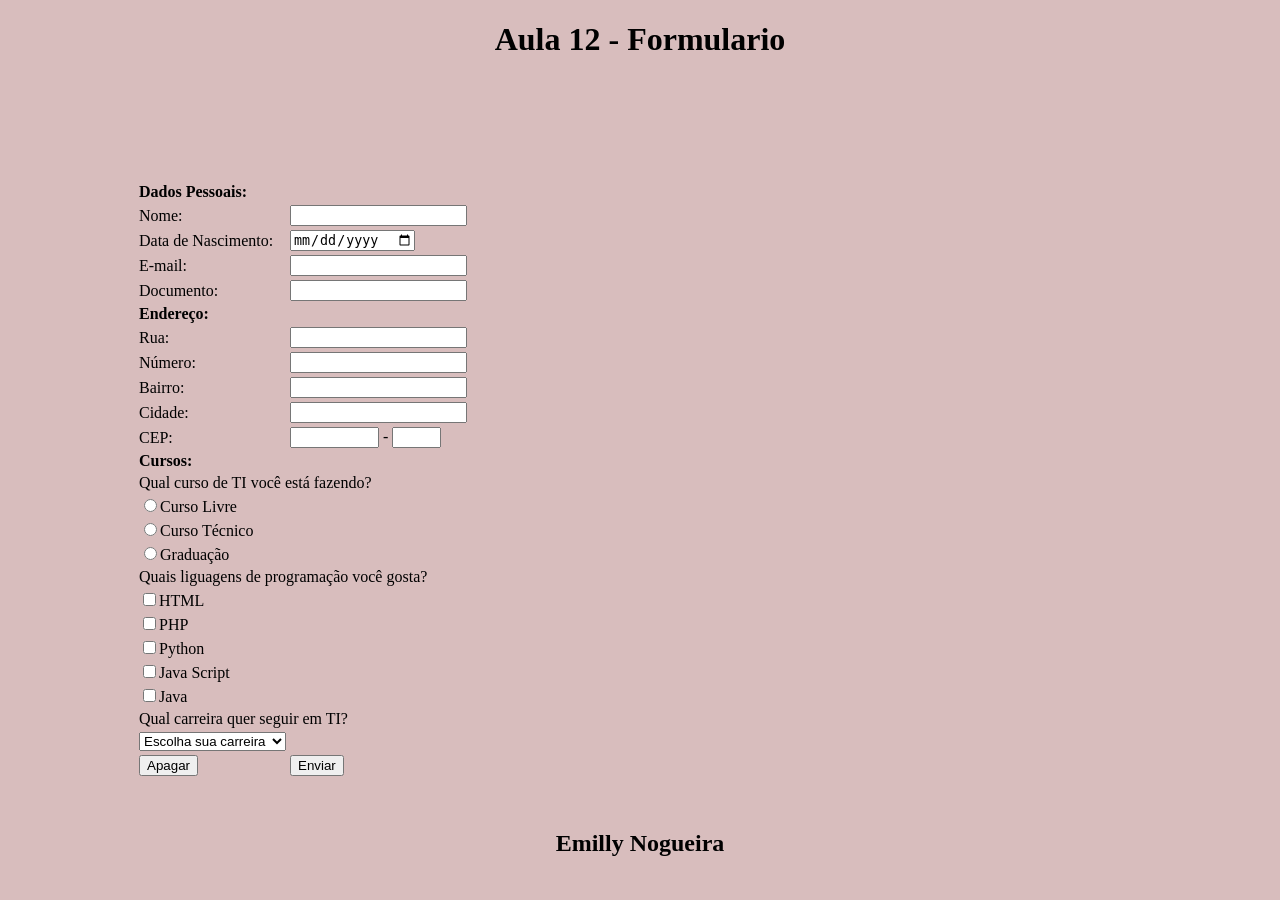
<file: index.html.html>
<!DOCTYPE html>
<html lang="pt-br">
<head>
    <meta charset="UTF-8">
    <meta name="viewport" content="width=device-width, initial-scale=1.0">
    <title>Aula 12</title>
    
    <link rel="stylesheet" href="style.css">
</head>
<body>
    <header>
        <h1>Aula 12 - Formulario</h1>
      
    </header>

    <nav>
       
    </nav>

    <main>
        <form action="">
            <table>
                <tr>
                    <td colspan="2"><b>Dados Pessoais:</b></td>
                </tr>

                <tr>
                    <td>Nome:</td>
                    <td><input type="text" name="Nome" id="nome"></td>
                </tr>

                <tr>
                    <td> Data de Nascimento:</td>
                    <td><input type="date" name="dn" id="dn"></td>
                </tr>

                <tr>
                    <td>E-mail:</td>
                    <td><input type="email" name="email" id="login"></td>
                </tr>

                <tr>
                    <td>Documento:</td>
                    <td><input type="text" name="cpf" id="cpf"></td>
                </tr>

                <tr>
                    <td colspan="2"><b>Endereço:</b></td>
                </tr>

                <tr>
                    <td> Rua:</td>
                    <td><input type="text" name="rua" id="rua"></td>
                </tr>

                <tr>
                    <td>Número:</td>
                    <td><input type="number" name="num" id="num"></td>
                </tr>

                <tr>
                    <td>Bairro:</td>
                    <td><input type="text" name="bai" id="bai"></td>
                </tr>

                   <tr>
                    <td>Cidade:</td>
                    <td><input type="text" name="cid" id="cid"></td>
                </tr>

                <tr>
                    <td> CEP:</td>
                        <td><input type="text" name="cep1" id="cep1" size="9"> -
                        <input type="text" name="cep2" id="cep2" size="4">
                    </td>
                </tr>

                <tr>
                    <td colspan="2"><b>Cursos:</b></td>
                </tr>

                <tr>
                    <td colspan="2"> Qual curso de TI você está fazendo?</td>
                </tr>

                <tr>
                    <td><input type="radio" name="cur" id="cl" value="Curso Livre">Curso Livre</td>
                    <td></td>
                </tr>

                <tr>
                    <td><input type="radio" name="cur" id="ct" value="Curso Técnico">Curso Técnico</td>
                    <td></td>
                </tr>

                <tr>
                    <td><input type="radio" name="cur" id="gr" value="Graduação">Graduação</td>
                    <td></td>
                </tr>
              
                <tr>
                    <td colspan="2" >Quais liguagens de programação você gosta?</td>
                </tr>

                <tr>
                    <td><input type="checkbox" name="html" value="html" id="html">HTML</td>
                    <td></td>
                </tr>

                <tr>
                    <td><input type="checkbox" name="php" value="php" id="php">PHP</td>
                    <td></td>
                </tr>

                <tr>
                    <td><input type="checkbox" name="python" value="python" id="python">Python</td>
                    <td></td>
                </tr>

                <tr>
                    <td><input type="checkbox" name="js" value="js" id="js">Java Script</td>
                    <td></td>
                </tr>

                <tr>
                    <td><input type="checkbox" name="java" value="java" id="java">Java</td>
                    <td></td>
                </tr>
              
                <tr>
                    <td colspan="2"> Qual carreira quer seguir em TI?</td>
                </tr>

                 <tr>
                    <td>
                        <select name="carreira" id="carreira">
                            <option value="">Escolha sua carreira</option>
                            <option value="programador">Programador</option>
                            <option value="analista">Analista de Sistemas</option>
                            <option value="design">Designer</option>
                            <option value="ad">Analista de Dados</option>
                        </select>
                    </td>
                    <td></td>
                </tr>

                <tr>
                    <td><input type="reset" value="Apagar"></td>
                    <td><button  type="button" onclick="ler()">Enviar</button> </td>
                </tr>


            </table>
        </form>

        <div id="mostra" class="most"></div>

    </main>


    <footer>
        <h2>Emilly Nogueira</h2>
    </footer>

    <script>
        function ler(){
            let nome = document.getElementById("nome").value;
            let dn = document.getElementById("dn").value;
            let login = document.getElementById("login").value;
            let cpf = document.getElementById("cpf").value;
            let rua = document.getElementById("rua").value;
            let num = document.getElementById("num").value;
            let bai = document.getElementById("bai").value;
            let cid = document.getElementById("cid").value;
            let cep1 = document.getElementById("cep1").value;
            let cep2 = document.getElementById("cep2").value;
            // alert("Nome: " + nome);

            let curso = "";
            if(document.getElementById("cl").checked){
                curso = document.getElementById("cl").value;
            }
            else if(document.getElementById("ct").checked){
                curso = document.getElementById("ct").value;
            }
            else if(document.getElementById("gr").checked){
                curso = document.getElementById("gr").value;
            }
            
            let html = "";
            if(document.getElementById("html").checked){
                html = document.getElementById("html").value;
            }

            let java = "";
            if(document.getElementById("java").checked){
                java = document.getElementById("java").value;
            }

            let php = "";
            if(document.getElementById("php").checked){
                php = document.getElementById("php").value;
            }

            let python = "";
            if(document.getElementById("python").checked){
                java = document.getElementById("python").value;
            }

             let js = "";
            if(document.getElementById("js").checked){
                js = document.getElementById("js").value;
            }



            document.getElementById("mostra").innerHTML =`
            <p>Nome: ${nome} </p>
            <p>Nascimento: ${dn} </p>
            <p>Email: ${login} </p>
            <p>Documento: ${cpf} </p>
            <p>Rua: ${rua} </p>
            <p>Numero: ${num} </p>
            <p>Bairro: ${bai} </p>
            <p>Cidade: ${cid} </p>
            <p>Cep: ${cep1}-${cep2}
            <p>Curso: ${curso}  </p>  
            <p>Linguagens: ${html} ${java} ${php} ${python} ${js} </p>
                
           `;
        }
    </script>
     
</body>
</html>
</file>
<file: style.css>
body{
    background-color: #d8bdbd;
    font-family:Cambria, Cochin, Georgia, Times, 'Times New Roman', serif;
    
}

header{
    position: fixed;
    top: 0%;
    height: 10%;
    text-align: center;
    width: 100%;
    left: 0%;
}

nav{
    padding-top: 5%;
    height: 20%;
    text-align: center;
    width: 100%;
    left: 0%;
    z-index: 2;
}


main{
    position: fixed;
    top: 20%;
    height: 70%; 
    padding-left: 10%; 
    text-align: justify; 
    width: 100%;
    overflow: auto;
    /*padding-left: 25%;
    padding-right: 25%;**/
}


footer{
    position: fixed;
    top: 90%;
    height: 10%;
    text-align: center;
    width: 100%;
    left: 0%;
}

.most{
    position: fixed;
    top: 25%;
    left: 50%;
}
</file>
